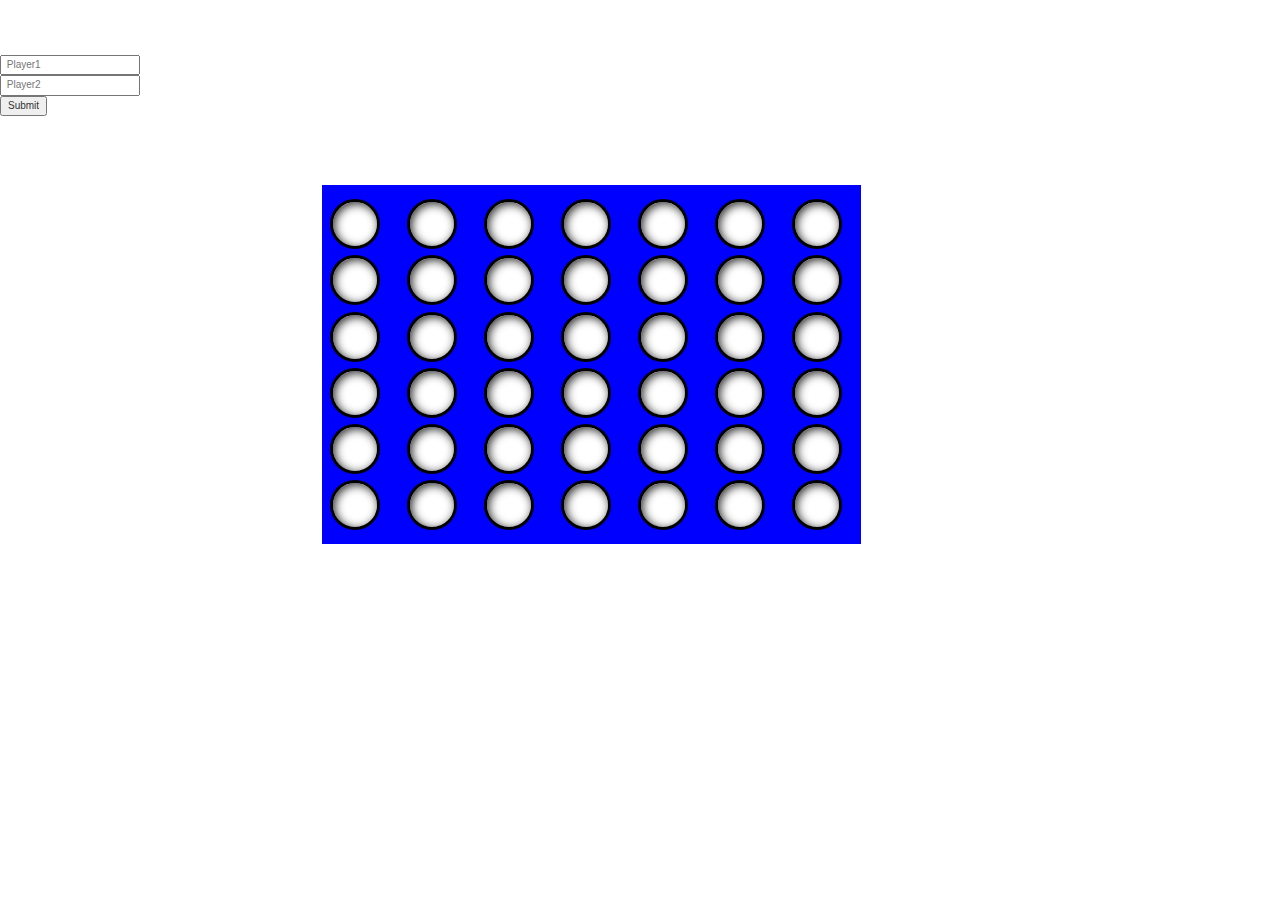
<file: connectfour/index.html>
<!DOCTYPE html>
<html lang="en">
<head>
    <title>Connect Four</title>
    <link href="http://maxcdn.bootstrapcdn.com/bootstrap/3.3.6/css/bootstrap.min.css" rel="stylesheet">
    <link href="css/main.css" rel="stylesheet" type="text/css">
    <script src="https://ajax.googleapis.com/ajax/libs/jquery/1.12.2/jquery.min.js"></script>
    <script src="http://maxcdn.bootstrapcdn.com/bootstrap/3.3.6/js/bootstrap.min.js"></script>
    <script src="js/js.js" type="text/javascript"></script>
    <meta charset="utf-8">
    <form action="" id="form" >
        <input type="text" name="FirstName" placeholder=" Player1" id="pl1" class="play1" ><br>
        <input type="text" name="LastName" placeholder=" Player2" id="pl2" class="play2"  ><br>
        <input type="submit" id="sumbit" >
    </form>

</head>
<body>
    <div class="container-fluid">
        <div class="colm" id="board">
        <div class="col-md-12 col-md-offset-1">
        <h1 class="col-md-12 col-md-offset-2" id="h1">Connect Four</h1>
            <div class="across col-xs-1 col-md-1" id="colm-one">
                <div class="hole"></div>
                <div class="hole"></div>
                <div class="hole"></div>
                <div class="hole"></div>
                <div class="hole"></div>
                <div class="hole"></div>
            </div>
            <div class="across col-xs-1 col-md-1" id="colm-two">
                <div class="hole"></div>
                <div class="hole"></div>
                <div class="hole"></div>
                <div class="hole"></div>
                <div class="hole"></div>
                <div class="hole"></div>
            </div>
            <div class="across col-xs-1 col-md-1" id="colm-three">
                <div class="hole"></div>
                <div class="hole"></div>
                <div class="hole"></div>
                <div class="hole"></div>
                <div class="hole"></div>
                <div class="hole"></div>
            </div>
            <div class="across col-xs-1 col-md-1" id="colm-four">
                <div class="hole"></div>
                <div class="hole"></div>
                <div class="hole"></div>
                <div class="hole"></div>
                <div class="hole"></div>
                <div class="hole"></div>
            </div>
            <div class="across col-xs-1 col-md-1" id="colm-five">
                <div class="hole"></div>
                <div class="hole"></div>
                <div class="hole"></div>
                <div class="hole"></div>
                <div class="hole"></div>
                <div class="hole"></div>
            </div>
            <div class="across col-xs-1 col-md-1" id="colm-six">
                <div class="hole"></div>
                <div class="hole"></div>
                <div class="hole"></div>
                <div class="hole"></div>
                <div class="hole"></div>
                <div class="hole"></div>
            </div>
            <div class="across col-xs-1 col-md-1" id="colm-seven">
                <div class="hole"></div>
                <div class="hole"></div>
                <div class="hole"></div>
                <div class="hole"></div>
                <div class="hole"></div>
                <div class="hole"></div>
            </div>
            <h3 id="message" class="col-md-4 col-md-offset-2"></h3>
         </div>
        </div>
        <h2 id="h2" class="">Some stuff goes here</h2>
    </div>
</body>
</html>
</file>
<file: connectfour/css/main.css>
h1 {
  color: white;
}
h2 {
  color: white;
  float: right;
}

h3 {
  color: white;
  float: right;
  text-align: center;
}

form {
  
}

body {
  background-image: url("http://orangepixelinc.com/wp-content/uploads/2012/01/Gray-Background-fade.jpg");
  background-repeat: no-repeat;
  background-size: cover;
  font-size: 100%;
  padding: 55px 0px 0px 0px;
}

#board {
  height: 600px;
  width: 800px;
  float: none;
  margin:0 auto;
}

.across {
  background-color: blue;
  padding: 1%;
}

.hole {
  margin: 10% 1%;
  height: 50px;
  width: 50px;
  background-color: white;
  border-style: solid;
  border-color: black;
  border-radius: 100%;
  cursor: pointer;
  box-shadow: inset 2px 2px 10px;
}

.black {
  background-color: #151515;
  border-color: #aaa;
}

.red {
  background-color: #900;
}

.col-xs-1,
.col-md-1 {
  width: 10%
}
</file>
